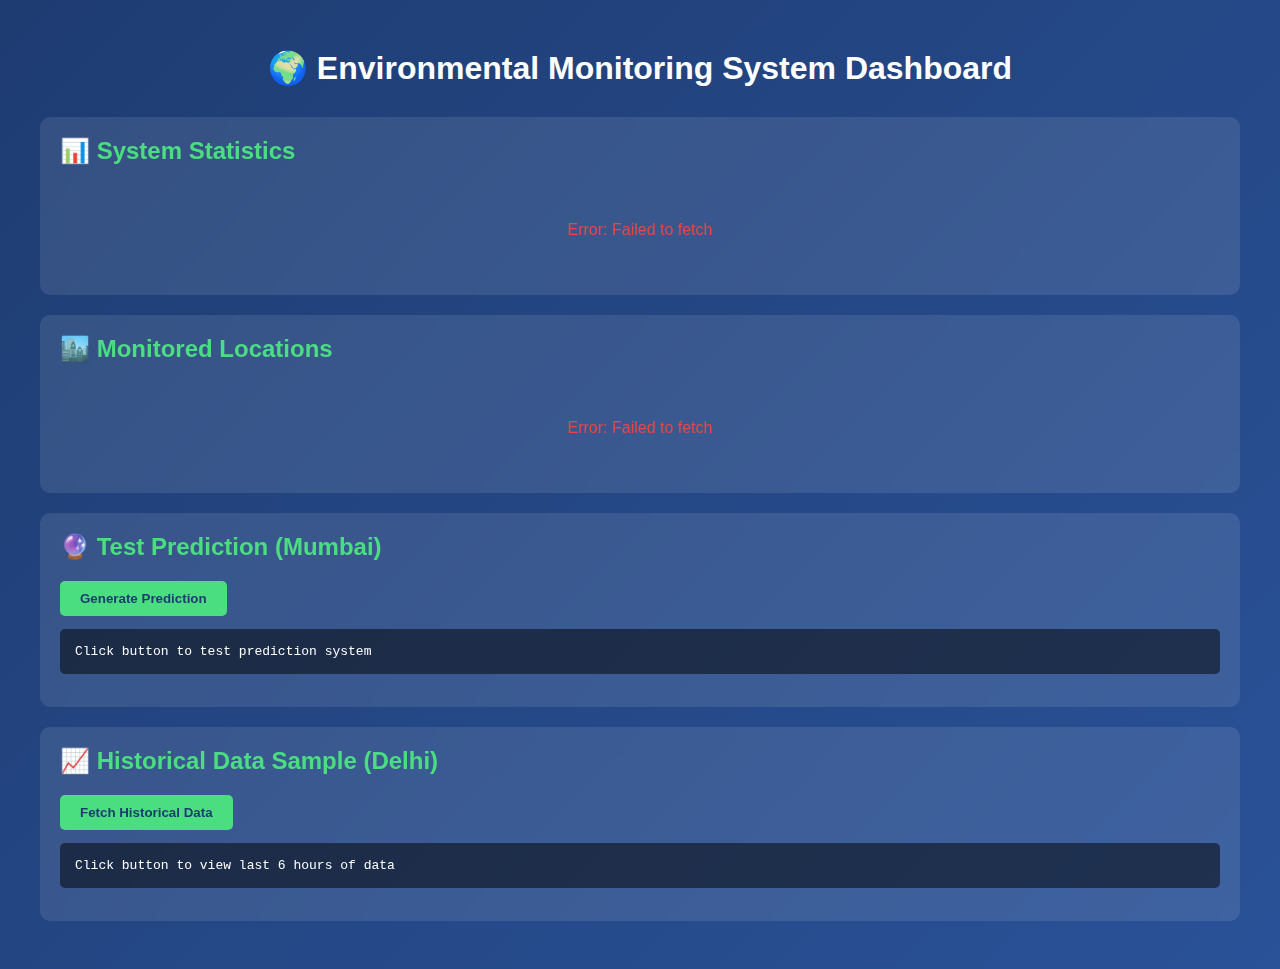
<file: jjj/dashboard.html>
<!DOCTYPE html>
<html lang="en">
<head>
    <meta charset="UTF-8">
    <meta name="viewport" content="width=device-width, initial-scale=1.0">
    <title>System Dashboard</title>
    <style>
        body {
            font-family: 'Segoe UI', Tahoma, Geneva, Verdana, sans-serif;
            background: linear-gradient(135deg, #1e3c72 0%, #2a5298 100%);
            color: #fff;
            padding: 20px;
        }
        .container {
            max-width: 1200px;
            margin: 0 auto;
        }
        h1 { text-align: center; margin-bottom: 30px; }
        .card {
            background: rgba(255, 255, 255, 0.1);
            border-radius: 10px;
            padding: 20px;
            margin-bottom: 20px;
            backdrop-filter: blur(10px);
        }
        .card h2 {
            margin-top: 0;
            color: #4ade80;
        }
        .stats {
            display: grid;
            grid-template-columns: repeat(auto-fit, minmax(200px, 1fr));
            gap: 15px;
        }
        .stat-box {
            background: rgba(0, 0, 0, 0.3);
            padding: 15px;
            border-radius: 8px;
            text-align: center;
        }
        .stat-value {
            font-size: 32px;
            font-weight: bold;
            color: #4ade80;
        }
        .stat-label {
            font-size: 14px;
            opacity: 0.8;
            margin-top: 5px;
        }
        .location-item {
            background: rgba(0, 0, 0, 0.2);
            padding: 10px;
            margin: 5px 0;
            border-radius: 5px;
            display: flex;
            justify-content: space-between;
        }
        .btn {
            background: #4ade80;
            color: #1e3c72;
            border: none;
            padding: 10px 20px;
            border-radius: 5px;
            cursor: pointer;
            font-weight: bold;
        }
        .btn:hover { background: #22c55e; }
        pre {
            background: rgba(0, 0, 0, 0.5);
            padding: 15px;
            border-radius: 5px;
            overflow-x: auto;
        }
        .loading { text-align: center; padding: 20px; }
        .emoji { font-size: 24px; }
    </style>
</head>
<body>
    <div class="container">
        <h1>🌍 Environmental Monitoring System Dashboard</h1>
        
        <div class="card">
            <h2>📊 System Statistics</h2>
            <div id="stats" class="loading">Loading...</div>
        </div>
        
        <div class="card">
            <h2>🏙️ Monitored Locations</h2>
            <div id="locations" class="loading">Loading...</div>
        </div>
        
        <div class="card">
            <h2>🔮 Test Prediction (Mumbai)</h2>
            <button class="btn" onclick="testPrediction()">Generate Prediction</button>
            <pre id="prediction">Click button to test prediction system</pre>
        </div>
        
        <div class="card">
            <h2>📈 Historical Data Sample (Delhi)</h2>
            <button class="btn" onclick="testHistorical()">Fetch Historical Data</button>
            <pre id="historical">Click button to view last 6 hours of data</pre>
        </div>
    </div>

    <script>
        const API_BASE = 'http://localhost:5000/api';

        async function loadStats() {
            try {
                const response = await fetch(`${API_BASE}/stats`);
                const data = await response.json();
                
                const statsHTML = `
                    <div class="stats">
                        <div class="stat-box">
                            <div class="stat-value">${data.database.total_readings || 0}</div>
                            <div class="stat-label">Total Readings</div>
                        </div>
                        <div class="stat-box">
                            <div class="stat-value">${data.database.unique_locations || 0}</div>
                            <div class="stat-label">Monitored Cities</div>
                        </div>
                        <div class="stat-box">
                            <div class="stat-value">${data.cache_size || 0}</div>
                            <div class="stat-label">Cached Items</div>
                        </div>
                        <div class="stat-box">
                            <div class="stat-value">5 min</div>
                            <div class="stat-label">Collection Interval</div>
                        </div>
                    </div>
                    <p style="margin-top: 20px; opacity: 0.8;">
                        <strong>Oldest:</strong> ${data.database.oldest_reading || 'N/A'}<br>
                        <strong>Newest:</strong> ${data.database.newest_reading || 'N/A'}
                    </p>
                `;
                
                document.getElementById('stats').innerHTML = statsHTML;
            } catch (error) {
                document.getElementById('stats').innerHTML = `<p style="color: #ef4444;">Error: ${error.message}</p>`;
            }
        }

        async function loadLocations() {
            try {
                const response = await fetch(`${API_BASE}/locations/monitored`);
                const data = await response.json();
                
                if (data.success && data.locations) {
                    let html = '';
                    data.locations.forEach(loc => {
                        html += `
                            <div class="location-item">
                                <div>
                                    <strong>${loc.name}</strong><br>
                                    <small>${loc.latest_reading}</small>
                                </div>
                                <div style="text-align: right;">
                                    <span class="emoji">🌡️</span> ${loc.temp_c}°C<br>
                                    <span class="emoji">💧</span> ${loc.humidity}%
                                </div>
                            </div>
                        `;
                    });
                    document.getElementById('locations').innerHTML = html;
                } else {
                    document.getElementById('locations').innerHTML = '<p>No data available</p>';
                }
            } catch (error) {
                document.getElementById('locations').innerHTML = `<p style="color: #ef4444;">Error: ${error.message}</p>`;
            }
        }

        async function testPrediction() {
            document.getElementById('prediction').textContent = 'Generating prediction...';
            try {
                const response = await fetch(`${API_BASE}/predict/Mumbai`);
                const data = await response.json();
                document.getElementById('prediction').textContent = JSON.stringify(data, null, 2);
            } catch (error) {
                document.getElementById('prediction').textContent = `Error: ${error.message}`;
            }
        }

        async function testHistorical() {
            document.getElementById('historical').textContent = 'Fetching data...';
            try {
                const response = await fetch(`${API_BASE}/historical/Delhi?hours=6`);
                const data = await response.json();
                document.getElementById('historical').textContent = JSON.stringify(data, null, 2);
            } catch (error) {
                document.getElementById('historical').textContent = `Error: ${error.message}`;
            }
        }

        // Load data on page load
        loadStats();
        loadLocations();

        // Refresh every 30 seconds
        setInterval(() => {
            loadStats();
            loadLocations();
        }, 30000);
    </script>
</body>
</html>
</file>
